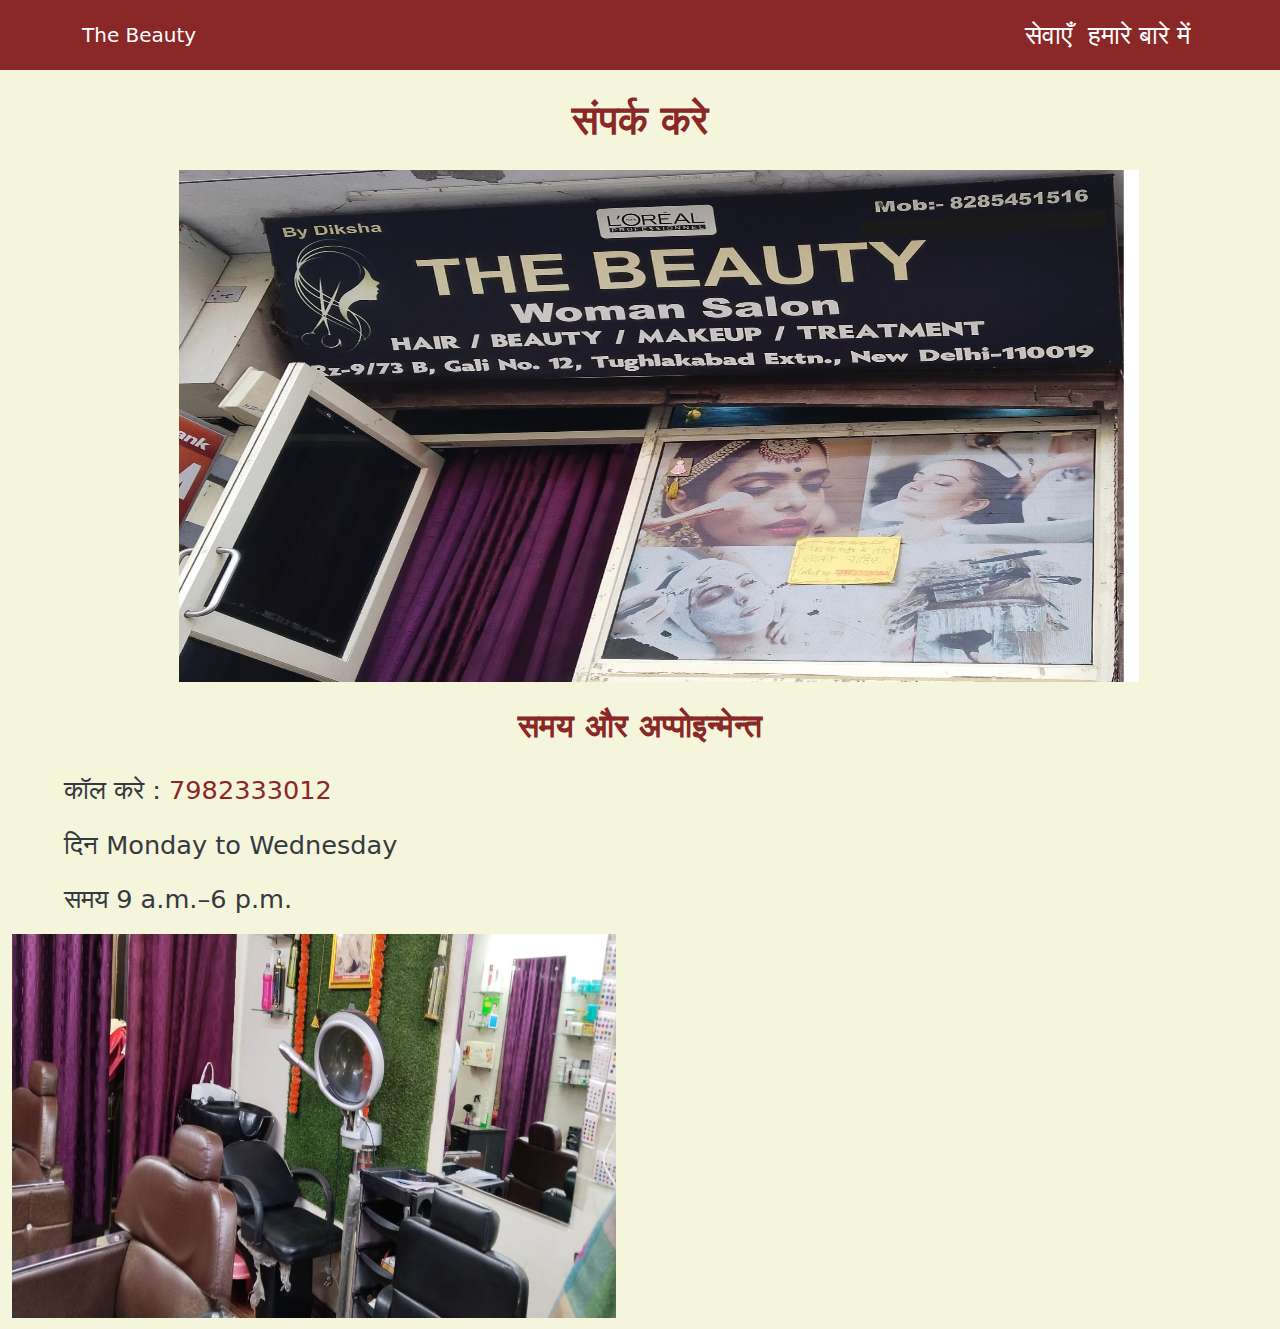
<file: contact.html>
<!DOCTYPE html>
<html lang="en">

<head>
    <meta charset="UTF-8">
    <meta name="viewport" content="width=device-width, initial-scale=1.0">
    <title>हमारे बारे में</title>
    <link href="https://cdn.jsdelivr.net/npm/bootstrap@5.3.0/dist/css/bootstrap.min.css" rel="stylesheet">
    <script src="https://cdn.jsdelivr.net/npm/bootstrap@5.3.0/dist/js/bootstrap.bundle.min.js"></script>
    <link rel="stylesheet" href="./style.css">

</head>

<body>
    <!-- Navbar -->
    <nav class="navbar navbar-expand-lg ">
        <div class="container">
            <a class="navbar-brand" href="./index.html">The Beauty</a>
            <button class="navbar-toggler" type="button" data-bs-toggle="collapse" data-bs-target="#navbarNav">
                <span class="navbar-toggler-icon"></span>
            </button>
            <div class="collapse navbar-collapse" id="navbarNav">
                <ul class="navbar-nav ms-auto">
                    <li class="nav-item"><a class="nav-link" href="./services.html">सेवाएँ</a></li>
                    <li class="nav-item"><a class="nav-link" href="./contact.html">हमारे बारे में</a></li>
                </ul>
            </div>
        </div>
    </nav>
    <h1 class="text-center">संपर्क करे</h1>
    <img class="w-75" style="height: 40vw;margin-left: 14vw;" src="./Images/img -1.png" alt="">
    <h2>समय और अप्पोइन्मेन्त</h2>
    <p style="margin-left: 5vw;">कॉल करे : <span style="color: #8a2727;">7982333012</span> </p>
    <p style="margin-left: 5vw;">दिन <span> Monday to Wednesday</span></p>
    <p style="margin-left: 5vw;">समय <span> 9 a.m.–6 p.m.</span></p>
    <div class="row container-fluid" style="height: 30vw;">
        <div class="col-md-6"><img class="w-100 h-100" src="./Images/img -2.jpeg" alt=""></div>
        <div class="col-md-6">            <iframe class="h-100 w-100" src="https://www.google.com/maps/embed?pb=!1m17!1m12!1m3!1d3505.5330186053843!2d77.2616111!3d28.523694400000004!2m3!1f0!2f0!3f0!3m2!1i1024!2i768!4f13.1!3m2!1m1!2zMjjCsDMxJzI1LjMiTiA3N8KwMTUnNDEuOCJF!5e0!3m2!1sen!2sin!4v1743676595473!5m2!1sen!2sin" style="border:0;" allowfullscreen="" loading="lazy" referrerpolicy="no-referrer-when-downgrade"></iframe>
        </div>
    </div>
</body>

</html>
</file>
<file: style.css>
body {
    background-color: beige;
    color: #343a40;
    font-size: 2vw;
}
header{
    background-image: url('./Images/img\ -3.jpeg');
    background-size: cover;
    background-repeat: no-repeat;
    height: 35vw;
}
.navbar {
    background-color: #8a2727;
    color: white;
}
.navbar a {
color: white    ;
}
.section {
    padding: 60px 20px;
    text-align: center;
}
.section:nth-child(odd) {
    background-color: #ffffff;
}
.section:nth-child(even) {
    background-color: #e9ecef;
}
.footer {
    background-color: #212529;
    color: #f8f9fa;
    text-align: center;
    padding: 20px;
}
h1,h2{
    color: #8a2727;
    text-align: center;
    margin: 2vw 0;
    font-weight: 700;
}
article img:hover{
    box-shadow: 0.5vw solid grey;
}
</file>
